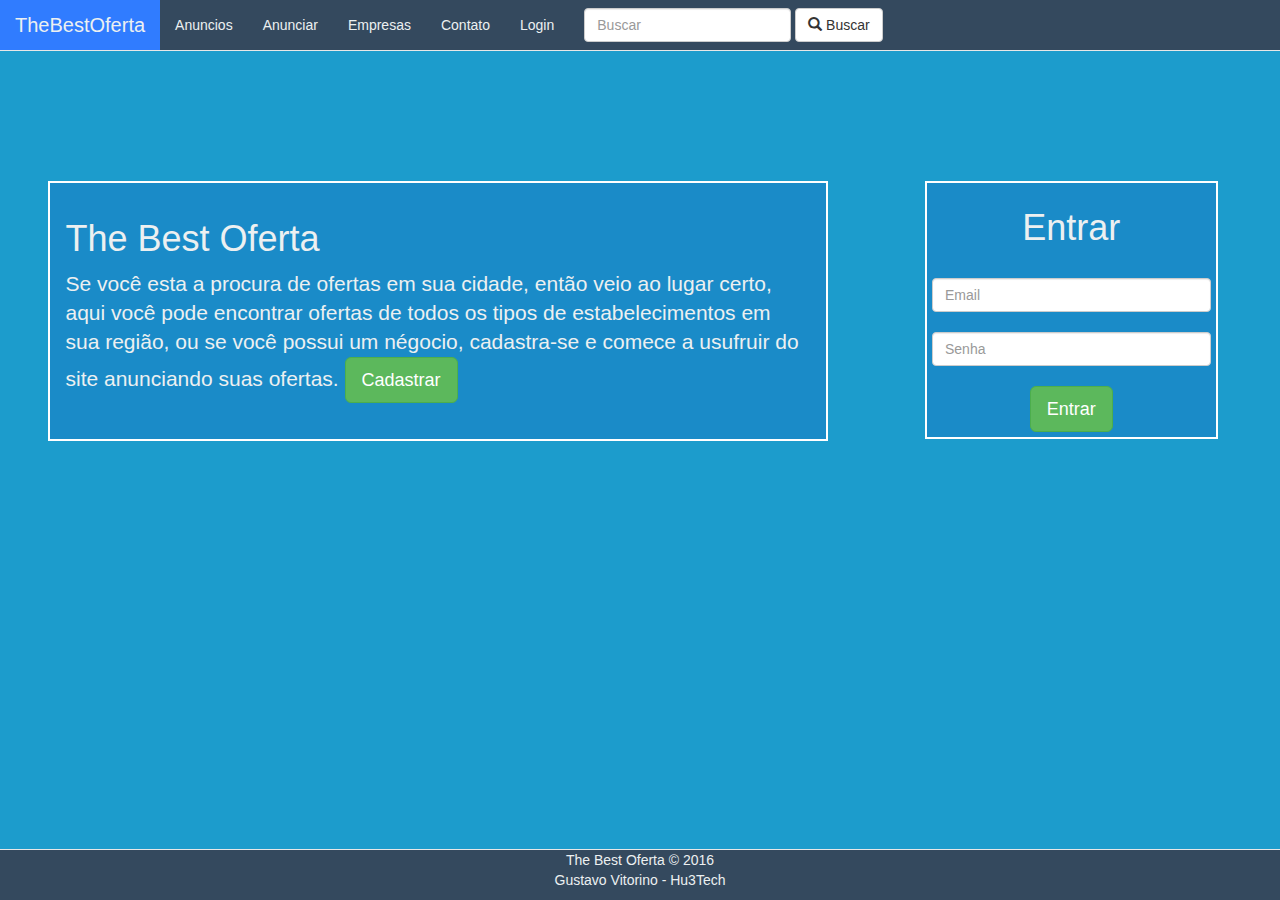
<file: ProjetoCrud_Angular/index.html>
<!DOCTYPE html>
<html lang="pt-br">
  <head>
    <meta charset="utf-8">
    <meta http-equiv="X-UA-Compatible" content="IE=edge">
    <meta name="viewport" content="width=device-width, initial-scale=1">

    <title>The Best Oferta</title>  

    <link href="css/bootstrap.min.css" rel="stylesheet">
    <link href="css/style.css" rel="stylesheet">

  </head>
  <body>

    <div class="container-fluid">
		<div class="row">
			<div class="col-md-12">
				<nav class="navbar navbar-default navbar-fixed-top" role="navigation">
					<div class="navbar-header">
						 
						<button type="button" class="navbar-toggle" data-toggle="collapse" data-target="#bs-example-navbar-collapse-1">
							 <span class="sr-only">Toggle navigation</span><span class="icon-bar"></span><span class="icon-bar"></span><span class="icon-bar"></span>
						</button> <a class="navbar-brand" href="#" id="font-menu">TheBestOferta</a>
					</div>
					
					<div class="collapse navbar-collapse" id="bs-example-navbar-collapse-1" style="background:#34495e;">
						<ul class="nav navbar-nav">
							<li>
								<a href="#" id="font-menu">Anuncios</a>
							</li>
							<li>
								<a href="anunciar.html" id="font-menu">Anunciar</a>
							</li>
							<li>
								<a href="#" id="font-menu">Empresas</a>
							</li>
							<li>
								<a href="#" id="font-menu">Contato</a>
							</li>
							<li>
								<a href="login.html" id="font-menu">Login</a>
							</li>
						</ul>
						<form class="navbar-form navbar-left" role="search">
							<div class="form-group">
								<input type="text" class="form-control" placeholder="Buscar">
							</div> 
							<button type="submit" class="btn btn-default">
								<span class="glyphicon glyphicon-search"></span> Buscar
							</button>
						</form>
						
					</div>
					
				</nav>
			</div>
		</div><br><br><br><br><br><br><br><br><br>
		
	    <div class="section section-info" style="margin-left:-15px; margin-right:device-width;">
	      <div class="container" >
	        <div class="row">
	          <div class="col-md-8" style="color:#ecf0f1;background-color:#1A8BC8;border:2px white solid; padding:16px;">
	            <h1>The Best Oferta</h1>
	            <p class="lead">Se você esta a procura de ofertas em sua cidade, então veio ao lugar certo, aqui você pode encontrar ofertas de todos os tipos de estabelecimentos em sua região, ou se você possui um négocio, cadastra-se e comece a usufruir do site anunciando suas ofertas.
	            <button type="button" class="btn btn-success btn-lg" id="btnhomecadastrar">Cadastrar</button></p>
	          </div>
	          <div class="col-md-1">&nbsp;&nbsp;&nbsp;&nbsp;</div>
	          <div class="col-md-3" style="color:#ecf0f1;background-color:#1A8BC8;border:2px white solid; padding:5px;">
	          	 <form action="verifica.php" method="post"> <center><h1>Entrar</h1></center>
				  <br><input type="text" class="form-control" placeholder="Email" name="email">
				  <br><input type="password" class="form-control" placeholder="Senha" name="senha">
				 <center> <br> <button type="submit" class="btn btn-success btn-lg" >Entrar</button><br></center></form>
	          </div>
	        </div>
	      </div>
	    </div><br><br><br>
    	<div class="row">
			<div class="col-md-12">
				<nav class="navbar navbar-default navbar-fixed-bottom" role="navigation"style="background:#34495e;">
					<center class="footer">The Best Oferta © 2016<p>Gustavo Vitorino - <a href="http://hu3tech.blogspot.com.br/" class="footer">Hu3Tech
					</a></p></center>					
				</nav>
			</div>
		</div>


	</div>

    <script src="js/jquery.min.js"></script>
    <script src="js/bootstrap.min.js"></script>
    <script src="js/scripts.js"></script>
  </body>
</html>
</file>
<file: ProjetoCrud_Angular/css/style.css>
body{
	background-color: #1C9CCC;
}

#font-menu{
	color: #ecf0f1;
}

#font-menu:hover{
	background-color: #307CFF;
	font-size: 20px;
}

.footer {
    color:#ecf0f1;
}

.footer a:link{
	text-decoration: none;
	margin: auto;
	color:#ecf0f1;
}
</file>
